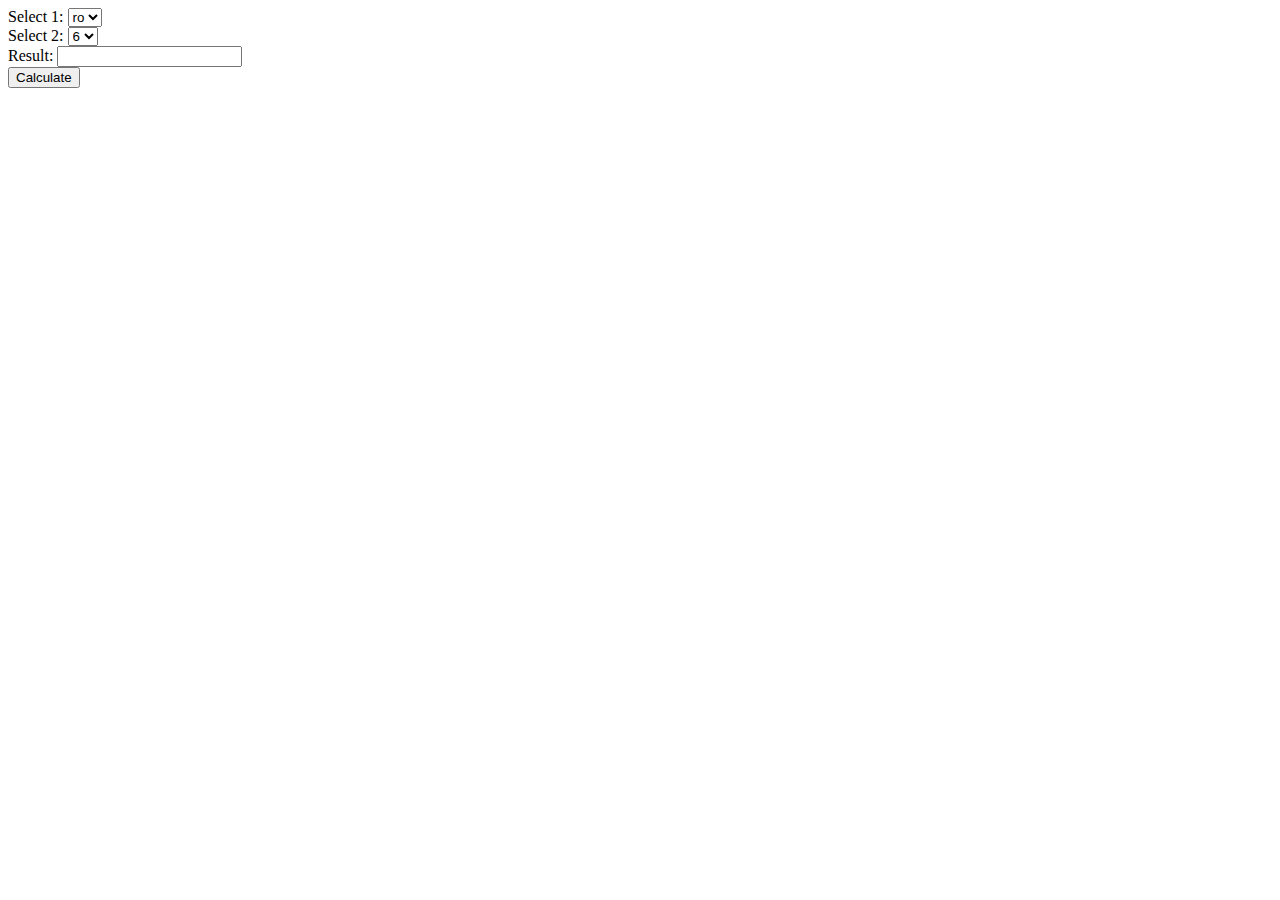
<file: components/test.html>
<!DOCTYPE html>
<html>
<head>
  <title>Calculate Sum</title>
  <script>
    function calculateSum() {
      // Get the selected options
      var select1 = parseInt(document.getElementById("select1").value);
      var select2 = parseInt(document.getElementById("select2").value);

      // Calculate the sum
      var sum = select1 + select2;

      // Set the sum as the value of the input field
      document.getElementById("result").value = sum;
    }
  </script>
</head>
<body>
  <form>
    <label for="select1">Select 1:</label>
    <select id="select1">
      <option value="0">ro</option>
      <option value="1">1</option>
      <option value="2">2</option>
      <!-- Add more options if needed -->
    </select>

    <br>

    <label for="select2">Select 2:</label>
    <select id="select2">
      <option value="buea">6</option>
      <option value="1">1</option>
      <option value="2">2</option>
      <!-- Add more options if needed -->
    </select>

    <br>

    <label for="result">Result:</label>
    <input type="text" id="result" readonly>

    <br>

    <button type="button" onclick="calculateSum()">Calculate</button>
  </form>
</body>
</html>
</file>
